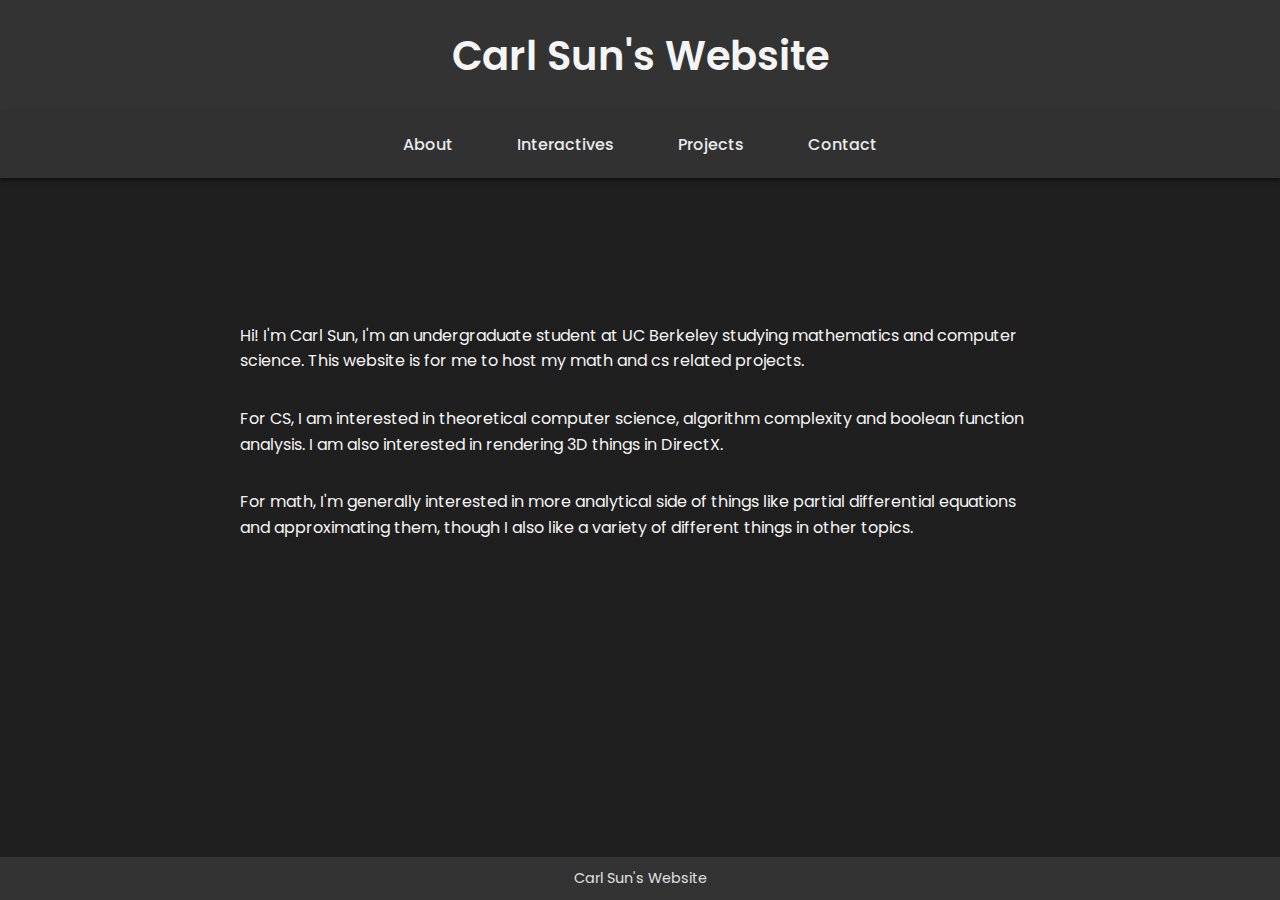
<file: index.html>
<!DOCTYPE html>
<html lang="en">
<head>
  <meta charset="UTF-8"/>
  <meta name="viewport" content="width=device-width, initial-scale=1.0"/>
  <title>Carl Sun's Website</title>
  <!-- Using Google Fonts for modern typography -->
  <link rel="preconnect" href="https://fonts.googleapis.com">
  <link rel="preconnect" href="https://fonts.gstatic.com" crossorigin>
  <link href="https://fonts.googleapis.com/css2?family=Poppins:wght@300;400;600&display=swap" rel="stylesheet">
  <link rel="stylesheet" href="style.css">
</head>
<body>
  <header>
    <h1>Carl Sun's Website</h1>
  </header>
  <nav>
    <a href="index.html">About</a>
    <a href="interactives.html">Interactives</a>
    <a href="projects.html">Projects</a>
    <a href="contacts.html">Contact</a>
  </nav>
  <section class="text">
    <p>
      Hi! I'm Carl Sun, I'm an undergraduate student at UC Berkeley studying mathematics and computer science.
      This website is for me to host my math and cs related projects.
    </p>
    <p>
      For CS, I am interested in theoretical computer science, algorithm complexity and boolean function analysis.
      I am also interested in rendering 3D things in DirectX.
    </p>
    <p>
      For math, I'm generally interested in more analytical side of things like partial differential equations and approximating them, though I also like a variety of different things in other topics.
    </p>
  </section>
  <footer>
    <p>Carl Sun's Website</p>
  </footer>
</body>
</html>
</file>
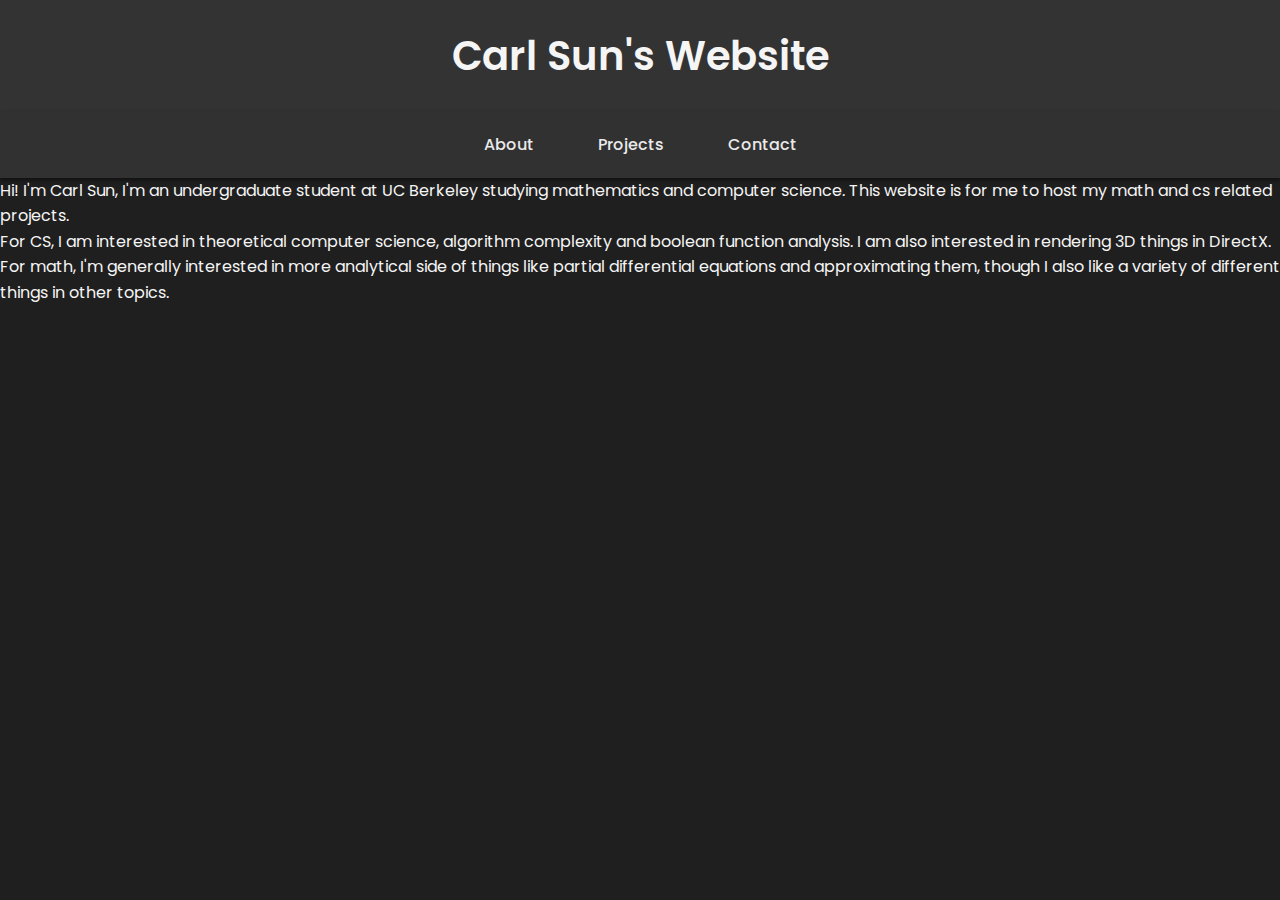
<file: about.html>
<!DOCTYPE html>
<html lang="en">
<head>
  <meta charset="UTF-8"/>
  <meta name="viewport" content="width=device-width, initial-scale=1.0"/>
  <title>Carl Sun's Website</title>
  <!-- Using Google Fonts for modern typography -->
  <link rel="preconnect" href="https://fonts.googleapis.com">
  <link rel="preconnect" href="https://fonts.gstatic.com" crossorigin>
  <link href="https://fonts.googleapis.com/css2?family=Poppins:wght@300;400;600&display=swap" rel="stylesheet">
  <link rel="stylesheet" href="style.css">
</head>
<body>
  <header>
    <h1>Carl Sun's Website</h1>
  </header>
  <nav>
    <a href="about.html">About</a>
    <a href="projects.html">Projects</a>
    <a href="contacts.html">Contact</a>
  </nav>
  <section class="intro">
    <p>
      Hi! I'm Carl Sun, I'm an undergraduate student at UC Berkeley studying mathematics and computer science.
      This website is for me to host my math and cs related projects.
    </p>
    <p>
      For CS, I am interested in theoretical computer science, algorithm complexity and boolean function analysis.
      I am also interested in rendering 3D things in DirectX.
    </p>
    <p>
      For math, I'm generally interested in more analytical side of things like partial differential equations and approximating them, though I also like a variety of different things in other topics.
    </p>
  </section>
</body>
</html>
</file>
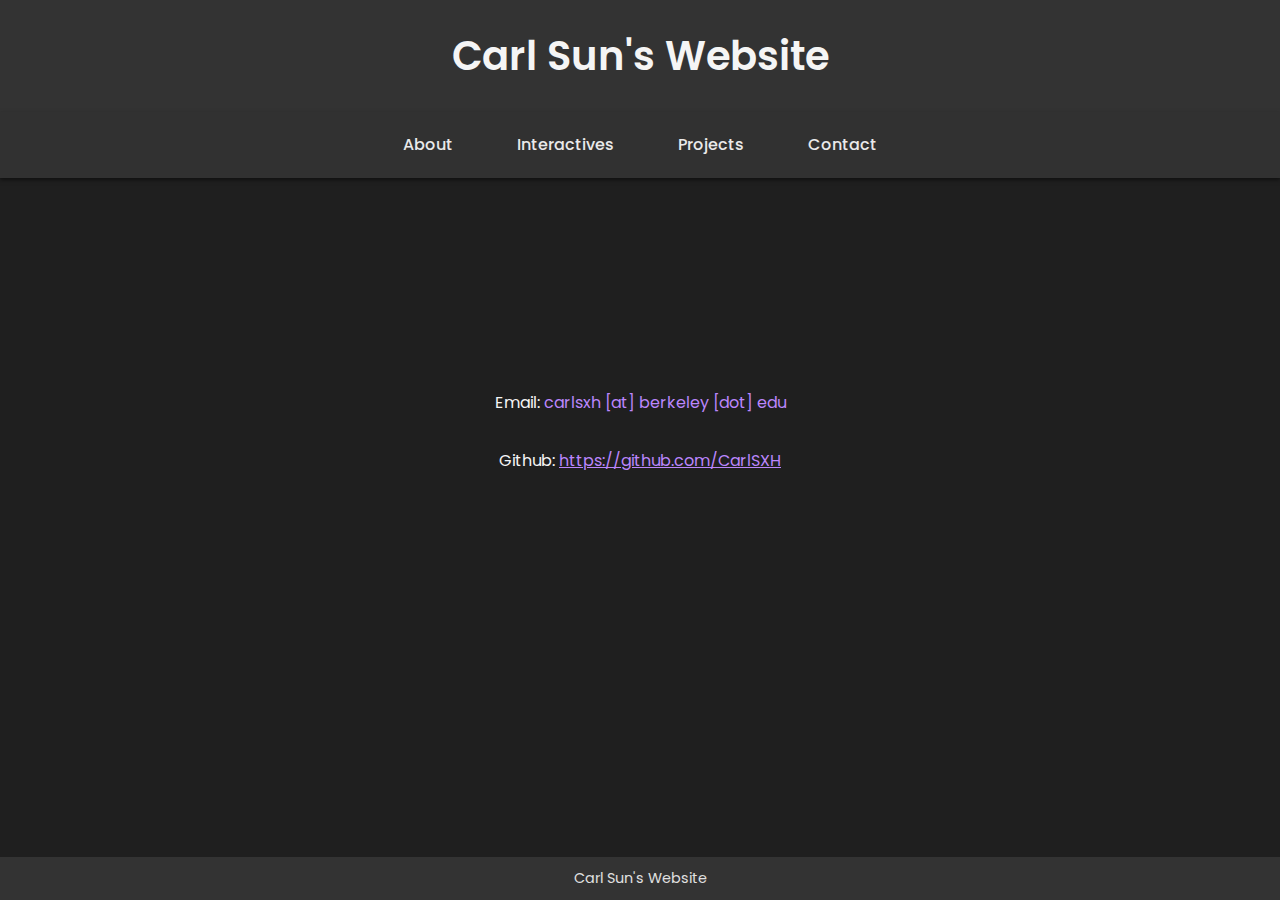
<file: contacts.html>
<!DOCTYPE html>
<html lang="en">
<head>
  <meta charset="UTF-8"/>
  <meta name="viewport" content="width=device-width, initial-scale=1.0"/>
  <title>Contacts</title>
  <!-- Using Google Fonts for modern typography -->
  <link rel="preconnect" href="https://fonts.googleapis.com">
  <link rel="preconnect" href="https://fonts.gstatic.com" crossorigin>
  <link href="https://fonts.googleapis.com/css2?family=Poppins:wght@300;400;600&display=swap" rel="stylesheet">
  <link rel="stylesheet" href="style.css">
</head>
<body>
  <header>
    <h1>Carl Sun's Website</h1>
  </header>
  <nav>
    <a href="index.html">About</a>
    <a href="interactives.html">Interactives</a>
    <a href="projects.html">Projects</a>
    <a href="contacts.html">Contact</a>
  </nav>
  <main>
  <section class="text">
    <p>
      Email: <span class="highlight">carlsxh [at] berkeley [dot] edu</span>
    </p>
    <p>
      Github: <a class="highlight" href="https://github.com/CarlSXH">https://github.com/CarlSXH</a>
    </p>
  </section>
  </main>
  
  <!--<section class="hero" id="home">
    <h2>Welcome to the Night</h2>
    <p>Explore a sleek, dark themed design crafted for modern visual appeal and seamless user experience.</p>
    <a href="#features" class="btn">Discover More</a>
  </section>-->
  <footer>
    <p>Carl Sun's Website</p>
  </footer>
</body>
</html>
</file>
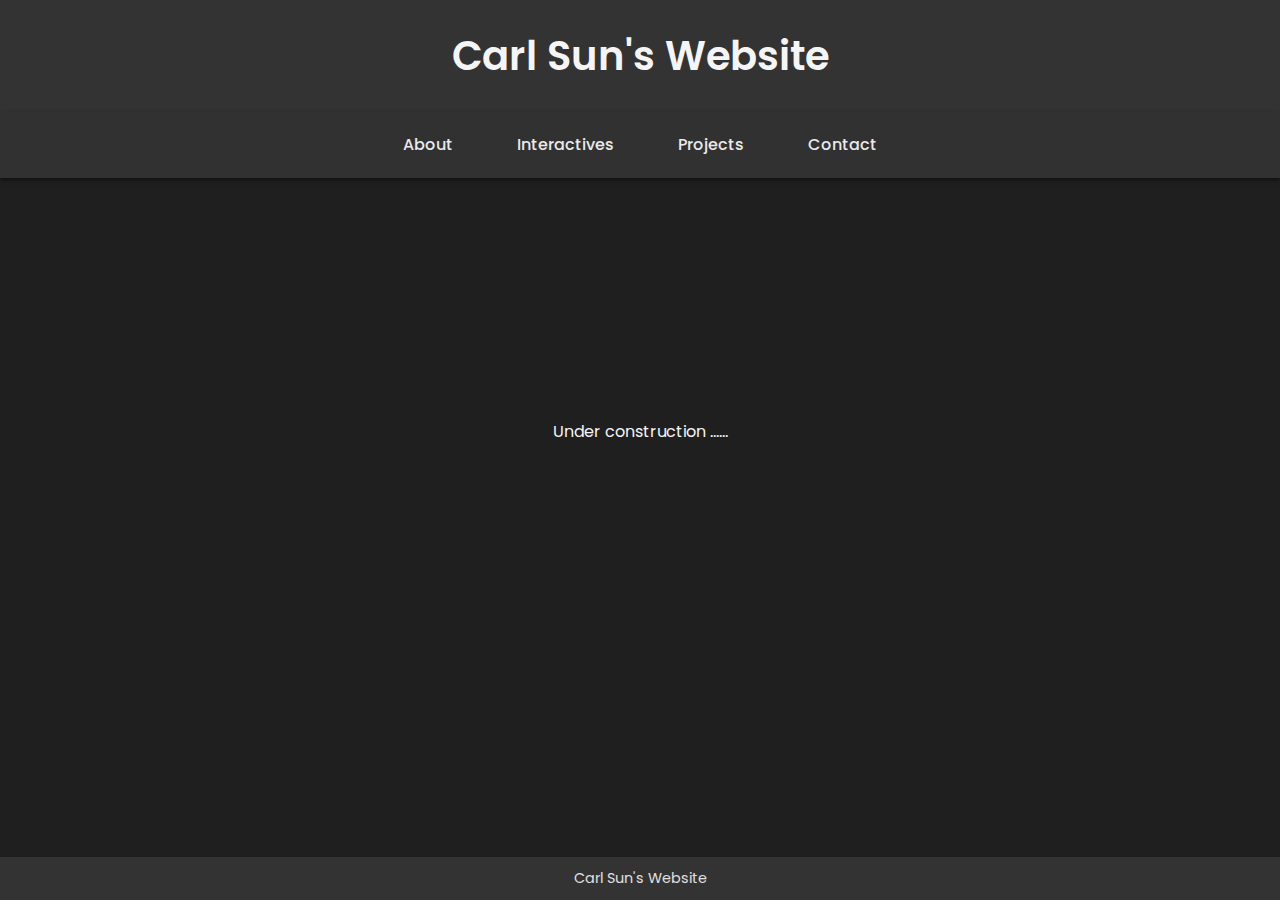
<file: interactives.html>
<!DOCTYPE html>
<html lang="en">
<head>
  <meta charset="UTF-8"/>
  <meta name="viewport" content="width=device-width, initial-scale=1.0"/>
  <title>Projects</title>
  <!-- Using Google Fonts for modern typography -->
  <link rel="preconnect" href="https://fonts.googleapis.com">
  <link rel="preconnect" href="https://fonts.gstatic.com" crossorigin>
  <link href="https://fonts.googleapis.com/css2?family=Poppins:wght@300;400;600&display=swap" rel="stylesheet">
  <link rel="stylesheet" href="style.css">
</head>
<body>
  <header>
    <h1>Carl Sun's Website</h1>
  </header>
  <nav>
    <a href="index.html">About</a>
    <a href="interactives.html">Interactives</a>
    <a href="projects.html">Projects</a>
    <a href="contacts.html">Contact</a>
  </nav>
  <main>
  <section class="text">
    <p>
      Under construction ......
    </p>
  </section>
  </main>
  
  <!--<section class="hero" id="home">
    <h2>Welcome to the Night</h2>
    <p>Explore a sleek, dark themed design crafted for modern visual appeal and seamless user experience.</p>
    <a href="#features" class="btn">Discover More</a>
  </section>-->
  <footer>
    <p>Carl Sun's Website</p>
  </footer>
</body>
</html>
</file>
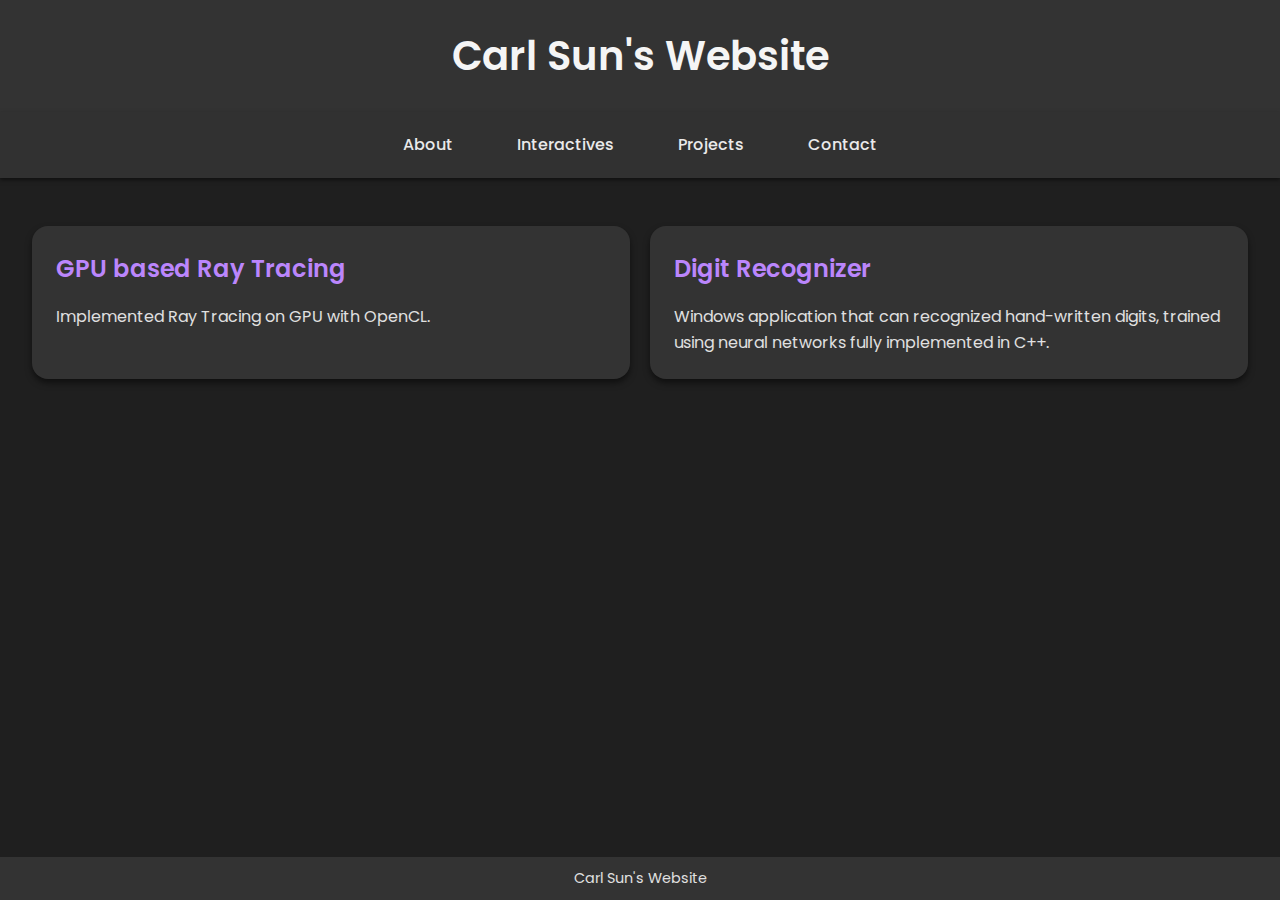
<file: projects.html>
<!DOCTYPE html>
<html lang="en">
<head>
  <meta charset="UTF-8"/>
  <meta name="viewport" content="width=device-width, initial-scale=1.0"/>
  <title>Projects</title>
  <!-- Using Google Fonts for modern typography -->
  <link rel="preconnect" href="https://fonts.googleapis.com">
  <link rel="preconnect" href="https://fonts.gstatic.com" crossorigin>
  <link href="https://fonts.googleapis.com/css2?family=Poppins:wght@300;400;600&display=swap" rel="stylesheet">
  <link rel="stylesheet" href="style.css">
</head>
<body>
  <header>
    <h1>Carl Sun's Website</h1>
  </header>
  <nav>
    <a href="index.html">About</a>
    <a href="interactives.html">Interactives</a>
    <a href="projects.html">Projects</a>
    <a href="contacts.html">Contact</a>
  </nav>
  <main>
    <section class="projects">
      <a class="card" href="https://github.com/CarlSXH/GPU-Ray-Tracing">
        <h3>GPU based Ray Tracing</h3>
        <p>Implemented Ray Tracing on GPU with OpenCL.</p>
      </a>
      <a class="card" href="https://github.com/CarlSXH/Digit-Recognizer">
        <h3>Digit Recognizer</h3>
        <p>Windows application that can recognized hand-written digits, trained using neural networks fully implemented in C++.</p>
      </a>
    </section>
  </main>
  
  <!--<section class="hero" id="home">
    <h2>Welcome to the Night</h2>
    <p>Explore a sleek, dark themed design crafted for modern visual appeal and seamless user experience.</p>
    <a href="#features" class="btn">Discover More</a>
  </section>-->
  <footer>
    <p>Carl Sun's Website</p>
  </footer>
</body>
</html>
</file>
<file: style.css>
@charset "utf-8";
/* CSS Document */

*, *::before, *::after {
  box-sizing: border-box;
  margin: 0;
  padding: 0;
}

:root {
  --primary-color: #1F1F1F;         /* Deep dark background */
  --secondary-color: #333333;       /* Slightly lighter dark shade */
  --accent-color: #BB86FC;          /* Vibrant purple accent */
  --light-color: #E0E0E0;           /* For subtle text and highlights */
  --text-color: #F5F5F5;            /* Near white text */
  --shadow-color: rgba(0, 0, 0, 0.5);
  --transition-speed: 0.3s;
  --font-family: 'Poppins', sans-serif;
}

body {
  background-color: var(--primary-color);
  color: var(--text-color);
  font-family: var(--font-family);
  line-height: 1.6;
}

.content {
  margin-bottom: 80px;
}

/* Header */
header {
  background: var(--secondary-color);
  padding: 1.5rem 2rem;
  text-align: center;
  color: var(--text-color);
}

header h1 {
  font-size: 2.5rem;
  font-weight: 600;
}

/* Navigation */
nav {
  position: sticky;
  top: 0;
  background: var(--secondary-color);
  opacity: 0.95;
  box-shadow: 0 2px 4px var(--shadow-color);
  display: flex;
  justify-content: center;
  padding: 0.75rem 0;
  z-index: 1000;
}

nav a {
  position: relative;
  overflow: hidden;
  color: var(--text-color);
  text-decoration: none;
  margin: 0 1rem;
  opacity: 1;
  font-weight: 500;
  padding: 0.5rem 1rem;
  border-radius: 0.5rem; /* Rounded corners applied at all times */
  transition: background-color var(--transition-speed), color var(--transition-speed);
  z-index: 1000;
}

nav a:hover {
  background-color: var(--accent-color);
}



.text {
  position: relative;
  height: 60vh;
  display: flex;
  flex-direction: column;
  justify-content: center;
  align-items: center;
  color: var(--text-color);
}

.highlight {
  color: var(--accent-color);
  display: inline;
}

.text p {
  font-size: 1rem;
  max-width: 800px;
  margin: 0 auto 2rem;
}

  
    
/* Hero Section */
.hero {
  position: relative;
  height: 60vh;
  display: flex;
  flex-direction: column;
  justify-content: center;
  align-items: center;
  text-align: center;
  color: var(--text-color);
}

.hero::after {
  content: "";
  position: absolute;
  top: 0;
  left: 0;
  width: 100%;
  height: 100%;
  background-color: rgba(0,0,0,0.6);
  z-index: 1;
}

.hero > * {
  position: relative;
  z-index: 2;
}

.hero h2 {
  font-size: 3rem;
  margin-bottom: 1rem;
  font-weight: 600;
}

.hero p {
  font-size: 1.25rem;
  max-width: 800px;
  margin: 0 auto 2rem;
}

.hero .btn {
  background: var(--accent-color);
  color: var(--primary-color);
  padding: 0.75rem 1.5rem;
  text-decoration: none;
  border-radius: 0.5rem;
  transition: background var(--transition-speed);
  font-weight: 500;
}

.hero .btn:hover {
  background: var(--secondary-color);
}

/* Main Content Section using CSS Grid */
.projects {
  padding: 3rem 2rem;
  display: grid;
  grid-template-columns: repeat(auto-fit, minmax(40%, 1fr));
  gap: 20px;
}

.projects >* {
  margin-bottom: 10px;
}

.card {
  text-decoration: none;
  background: var(--secondary-color);
  border-radius: 1rem;
  padding: 1.5rem;
  box-shadow: 0 4px 6px var(--shadow-color);
  transition: transform var(--transition-speed), box-shadow var(--transition-speed);
}

.card:hover {
  transform: translateY(-5px);
  box-shadow: 0 6px 10px var(--shadow-color);
}

.card h3 {
  margin-bottom: 1rem;
  font-size: 1.5rem;
  font-weight: 600;
  color: var(--accent-color);
}

.card p {
  font-size: 1rem;
  color: var(--light-color);
}

/* Footer */
footer {
  background: var(--secondary-color);
  color: var(--light-color);
  text-align: center;
  /*padding: 1rem 0;*/
  margin-top: 3rem;
  font-size: 0.9rem;
  
  position: fixed;
  bottom: 0;
  width: 100%;
  padding: 10px;
}

/* Responsive Adjustments */
@media (max-width: 768px) {
  header h1 {
    font-size: 2rem;
  }
  .hero h2 {
    font-size: 2.5rem;
  }
  .hero p {
    font-size: 1rem;
  }
}
</file>
